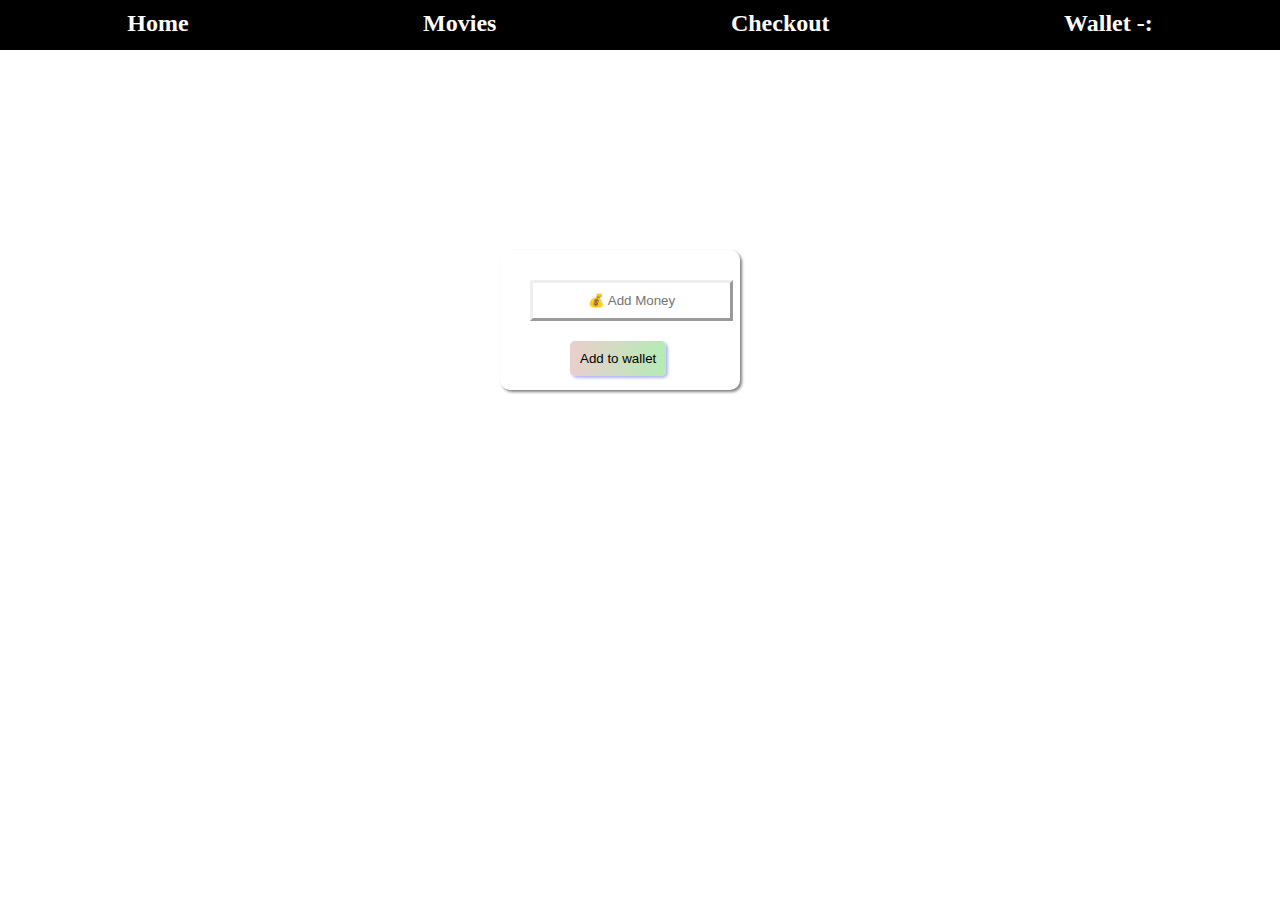
<file: index.html>
<!DOCTYPE html>
<html lang="en">
<head>
    <meta charset="UTF-8">
    <meta http-equiv="X-UA-Compatible" content="IE=edge">
    <meta name="viewport" content="width=device-width, initial-scale=1.0">
    <title>Document</title>
    <link rel="stylesheet" href="index.css">
</head>
<body>
    <div id="navbar">
        <h2><a href="index.html">Home</a></h2>
        <h2><a href="movies.html">Movies</a></h2>
        <h2><a href="checkout.html">Checkout</a></h2>
        <h2 id="sumone"></h2>
    </div>
    <form action="" id="home">
        <input type="text" name="" id="one" placeholder="💰 Add Money">
        <input type="submit" name="" id="two" value="Add to wallet">
    </form>
</body>
</html>
<script src="index.js"></script>
</file>
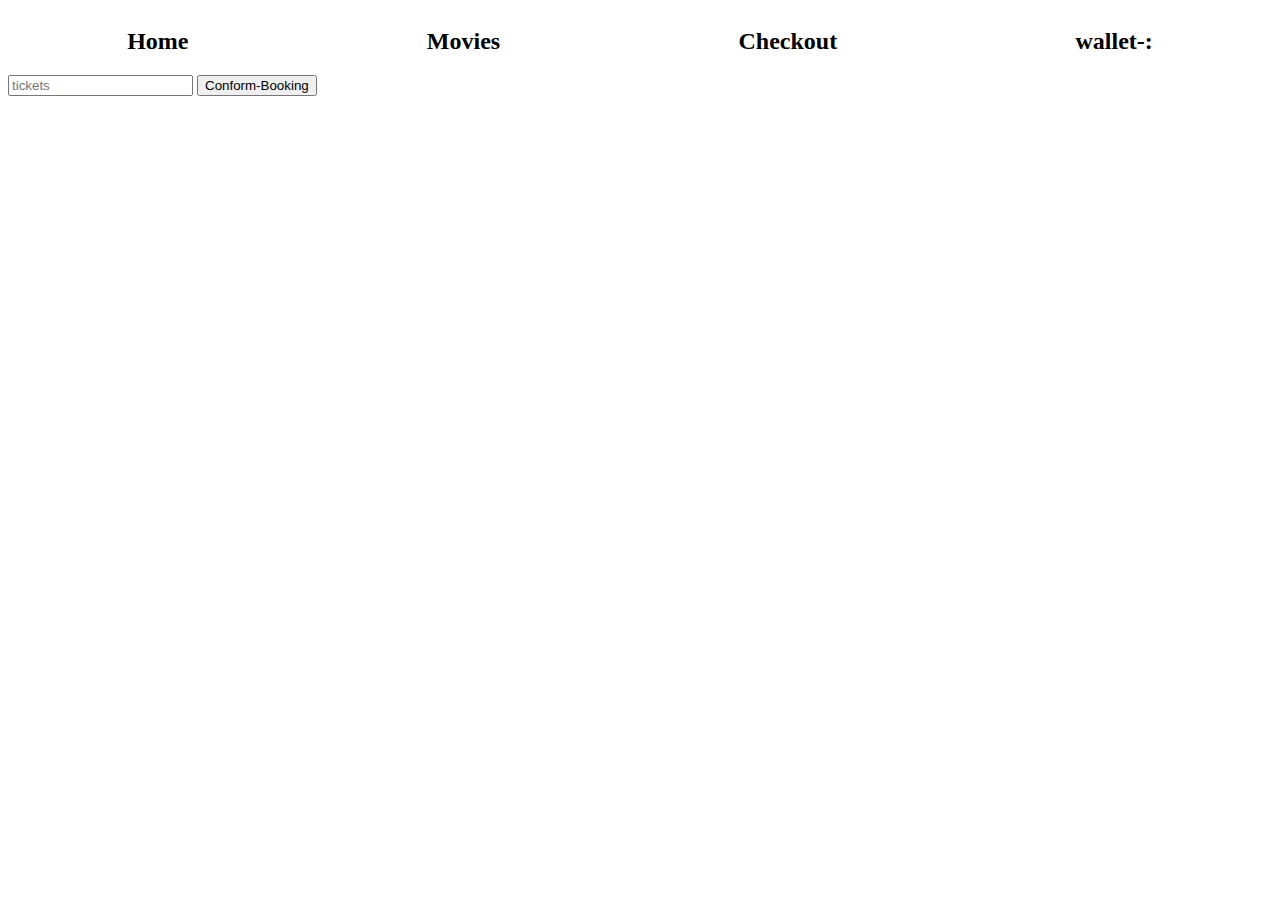
<file: checkout.html>
<!DOCTYPE html>
<html lang="en">
<head>
    <meta charset="UTF-8">
    <meta http-equiv="X-UA-Compatible" content="IE=edge">
    <meta name="viewport" content="width=device-width, initial-scale=1.0">
    <title>Document</title>
    <style>
        #navbar{
            display: flex;
            justify-content: space-around;
        }
        a{
            text-decoration: none;
            color: black;
        }
    </style>
</head>
<body>
    <div id="navbar">
        <h2><a href="index.html">Home</a></h2>
        <h2><a href="movies.html">Movies</a></h2>
        <h2><a href="checkout.html">Checkout</a></h2>
        <h2 id="sumone"></h2>
    </div>
    <input type="number" name="" id="louda" placeholder="tickets">
    <button onclick="connectme()">Conform-Booking</button>
    <br>
    <div id="bollogi"></div>
</body>
</html>
<script src="checkout.js"></script>
</file>
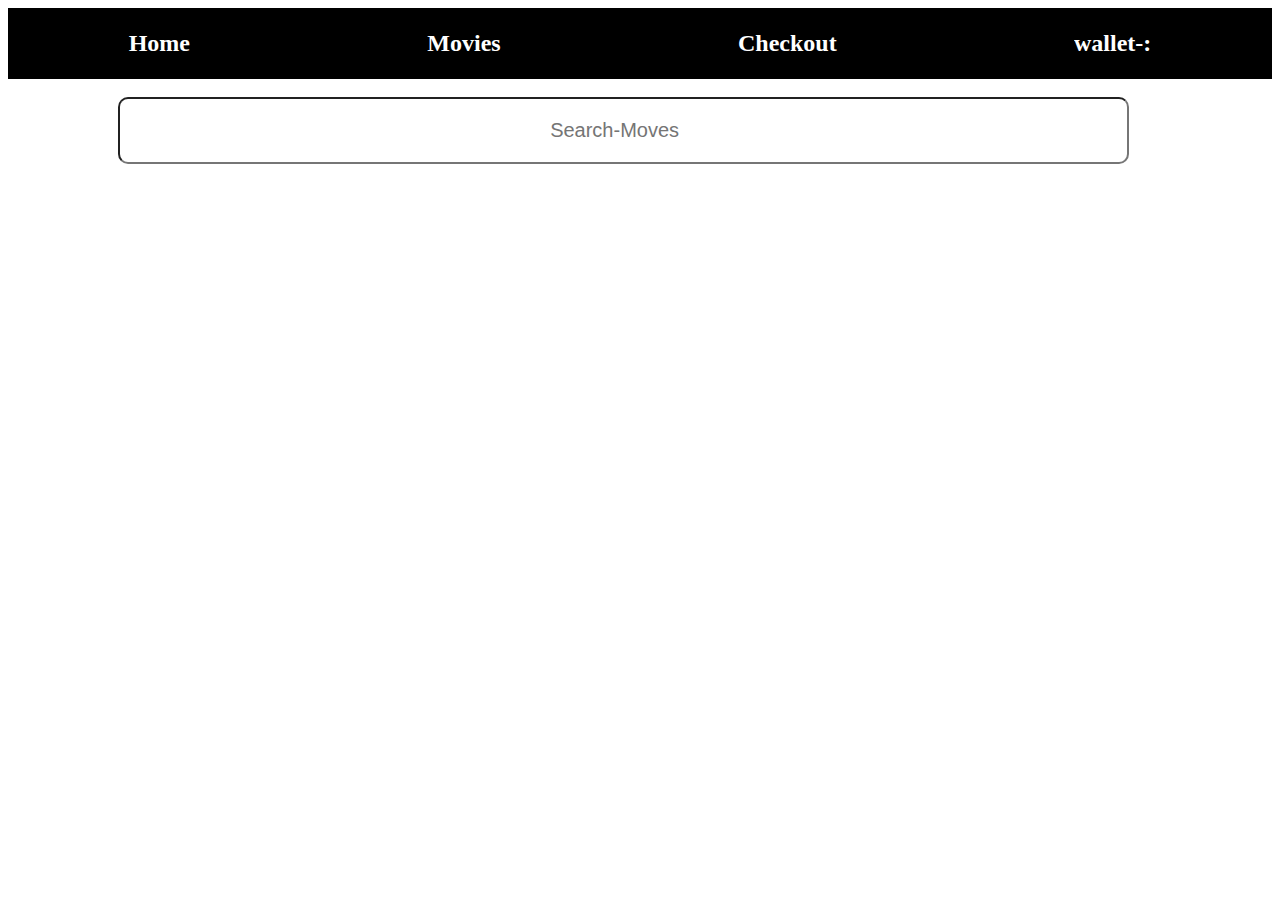
<file: movies.html>
<!DOCTYPE html>
<html lang="en">
<head>
    <meta charset="UTF-8">
    <meta http-equiv="X-UA-Compatible" content="IE=edge">
    <meta name="viewport" content="width=device-width, initial-scale=1.0">
    <title>Document</title>
    <style>
        #navbar{
            display: flex;
            justify-content: space-around;
            background-color: black;
            border: 2px solid black;
            color: white;
        }
        a{
            text-decoration: none;
            color: white;
        }
        input{
            width: 80%;
            margin-left: 110px;
            padding: 20px;
            font-size: 20px;
            text-align: center;
            border-radius: 10px;
        }
        #boss{
            display: grid;
            grid-template-columns: repeat(3,1fr);
            grid-template-rows: repeat(50,auto);
            grid-gap: 10px;
        }
        #boss div{
            box-shadow: 2px 2px 3px black;
            border-radius: 10px;
            width: 300px;
            height: auto;
            margin-left: 50px;
        }
        #sha{
            transform: translate(100px);
            padding: 10px;
            border: inset;
            
        }

    </style>
</head>
<body>
    <div id="navbar">
        <h2><a href="index.html">Home</a></h2>
        <h2><a href="movies.html">Movies</a></h2>
        <h2><a href="checkout.html">Checkout</a></h2>
        <h2 id="sumone"></h2>
    </div>
    <br>
    <input type="search" name="" id="boom" oninput="mainbro(hellobro,1000)" placeholder="Search-Moves">
    <br>
    <div id="boss"></div>
</body>
</html>
<script src="movie.js"></script>
</file>
<file: index.css>
*{
    padding:0%;
    margin: 0%;
}
#navbar{
    display: flex;
    justify-content: space-around;
    background-color: black;
    color: white;
    height: 50px;
    padding: 10px;
    box-sizing: border-box;
}
a{
    text-decoration: none;
    color:white
}
#home{
    width: 200px;
    height: 100px;
    transform: translate(500px,200px);
    padding: 20px;
    border-radius: 10px;
    box-shadow: 2px 2px 3px gray;
}
input{
    margin-left: 20px;
    padding: 10px;
    margin: 10px;
    text-align: center;
    border:outset;
}
#two{
    padding: 10px;
    margin-left: 50px;
    border: none;
    box-shadow: 2px 2px 3px rgb(179, 179, 246);
    border-radius: 5px;
    background: linear-gradient(to right,rgb(234, 206, 206),rgb(180, 236, 180));
}
</file>
